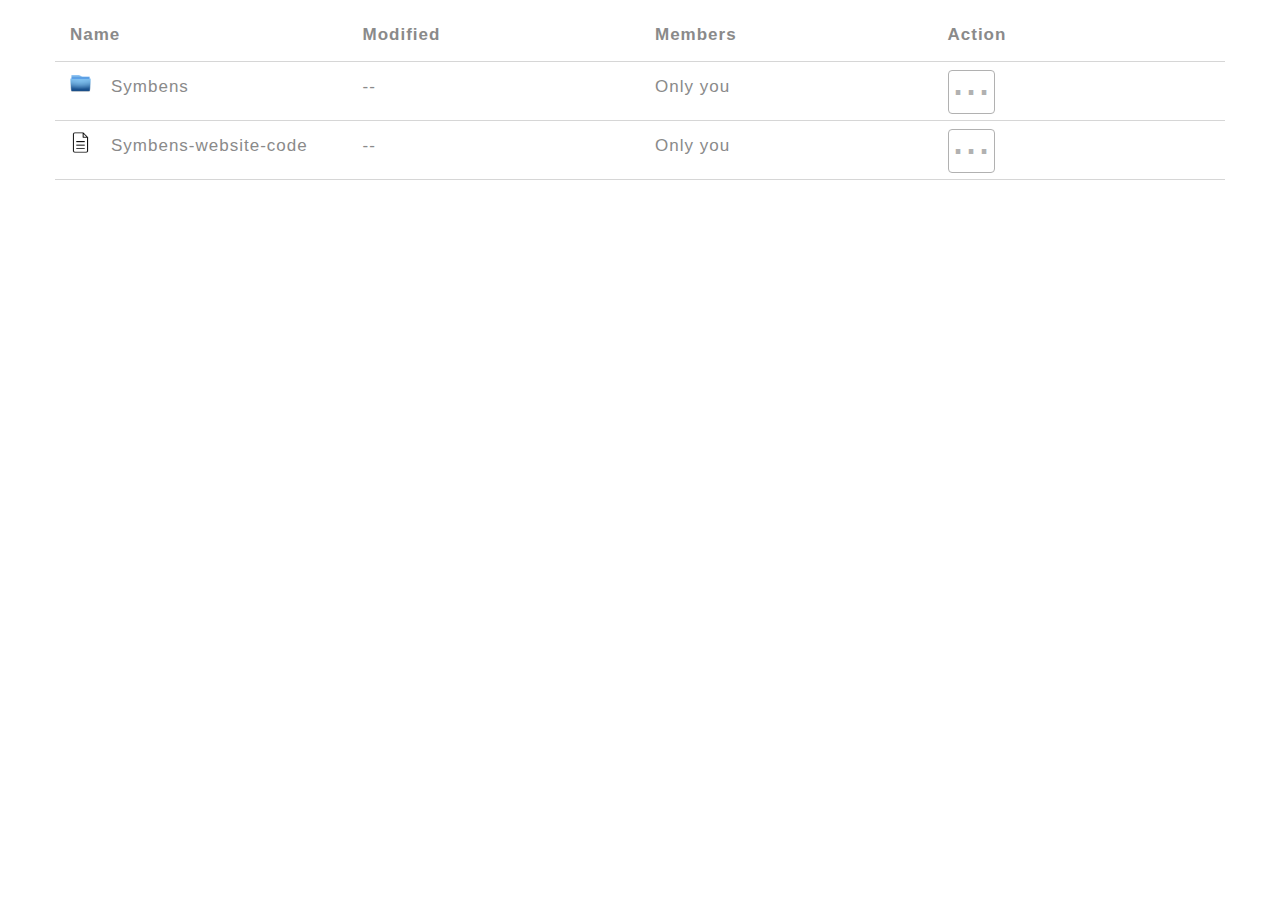
<file: drop-box/dropbox.html>
<!DOCTYPE html>
<html>
<head>
<title>drop-box</title>
  <meta charset="utf-8">
  <meta name="viewport" content="width=device-width, initial-scale=1">
  <link rel="stylesheet" href="https://maxcdn.bootstrapcdn.com/bootstrap/3.3.7/css/bootstrap.min.css">
  <script src="https://ajax.googleapis.com/ajax/libs/jquery/3.3.1/jquery.min.js"></script>
  <script src="https://maxcdn.bootstrapcdn.com/bootstrap/3.3.7/js/bootstrap.min.js"></script>
  <link rel="stylesheet" href="https://cdnjs.cloudflare.com/ajax/libs/font-awesome/4.7.0/css/font-awesome.min.css"> 
  <link href="https://fonts.googleapis.com/css?family=Noto+Sans:400,400i,700,700i&amp;subset=cyrillic,cyrillic-ext,devanagari,greek,greek-ext,latin-ext,vietnamese" rel="stylesheet">
  <link href="css/style.css" rel="stylesheet" />
</head>
<body>
<section class="min-drop-box">
<div class="container">
<div class="row one-min">
	<div class="col-xs-12 col-sm-3 col-md-3 col-lg-3 col-xl-3">
	<div class="inner-drop-heading">
		<h3>Name</h3>
	</div>
	</div>
	<div class="col-xs-12 col-sm-3 col-md-3 col-lg-3 col-xl-3">
	<div class="inner-drop-heading">
		<h3>Modified</h3>
	</div>
	</div>
	<div class="col-xs-12 col-sm-3 col-md-3 col-lg-3 col-xl-3">
	<div class="inner-drop-heading">
		<h3>Members</h3>
	</div>
	</div>
	<div class="col-xs-12 col-sm-3 col-md-3 col-lg-3 col-xl-3">
	<div class="inner-drop-heading">
		<h3>Action</h3>
	</div>
	</div>
</div>
<div class="row second">
	<div class="col-xs-12 col-sm-3 col-md-3 col-lg-3 col-xl-3">
	<div class="inner-drop-colom">
		<img src="img/folder.png">
		<h4>Symbens</h4>
	</div>
	</div>
<div class="col-xs-12 col-sm-3 col-md-3 col-lg-3 col-xl-3">
	<div class="inner-drop-colom">
		<h4>--</h4>
	</div>
	</div>
	<div class="col-xs-12 col-sm-3 col-md-3 col-lg-3 col-xl-3">
	<div class="inner-drop-colom">
		<h4>Only you</h4>
	</div>
	</div>
	<div class="col-xs-12 col-sm-3 col-md-3 col-lg-3 col-xl-3">
	<div class="inner-drop-colom">
	<div class="dropdown">
    <button type="button" class="btn btn-primary dropdown-toggle" data-toggle="dropdown">
     ...
    </button>
    <div class="dropdown-menu">
      <a class="dropdown-item" href="#">Link 1</a>
      <a class="dropdown-item" href="#">Link 2</a>
      <a class="dropdown-item" href="#">Link 3</a>
    </div>
  </div>
</div>
	</div>
	</div>
<div class="row second">
	<div class="col-xs-12 col-sm-3 col-md-3 col-lg-3 col-xl-3">
	<div class="inner-drop-colom">
		<img src="img/12.File-512.png">
		<h4>Symbens-website-code</h4>
	</div>
	</div>
<div class="col-xs-12 col-sm-3 col-md-3 col-lg-3 col-xl-3">
	<div class="inner-drop-colom">
		<h4>--</h4>
	</div>
	</div>
	<div class="col-xs-12 col-sm-3 col-md-3 col-lg-3 col-xl-3">
	<div class="inner-drop-colom">
		<h4>Only you</h4>
	</div>
	</div>
	<div class="col-xs-12 col-sm-3 col-md-3 col-lg-3 col-xl-3">
	<div class="inner-drop-colom">
	<div class="dropdown">
    <button type="button" class="btn btn-primary dropdown-toggle" data-toggle="dropdown">
     ...
    </button>
    <div class="dropdown-menu">
      <a class="dropdown-item" href="#">Link 1</a>
      <a class="dropdown-item" href="#">Link 2</a>
      <a class="dropdown-item" href="#">Link 3</a>
    </div>
  </div>
</div>
	</div>
	</div>
</div>	
</div>	
</section>
</body>
</html>
</file>
<file: drop-box/css/style.css>
/* min-css  */
li{list-style:none;}
a{text-decoration:none;}
ul {padding: 0;}
/* min-css end*/
.inner-drop-colom img {
    float: left;
    width: 8%;
    margin-right: 20px;
    margin-top: 5px;
}
section.min-drop-box .row {
    border-bottom: 1px solid #3333;padding:6px 0;
}
section.min-drop-box .row.one-min .col-sm-4.col-md-4.col-lg-4.col-xl-4{
	padding-left:0px;
}
.inner-drop-colom h4 {
    float: left;
}
.inner-drop-colom .dropdown button.btn.btn-primary.dropdown-toggle {
    font-size: 47px;
    line-height: 15px;
    vertical-align: text-top;
    padding: 0 3px 27px 3px;
    background: transparent;
    color: #b1b1b1;    outline: none;
    box-shadow: none;
    border: 1px solid #b1b1b1;
}
.inner-drop-colom .dropdown-menu a.dropdown-item {
    float: none;
    width: 100%;
    padding: 12px 9px;
    display: block;
    color: #b1b1b1;    text-decoration: none;
    font-size: 14px;
}
section.min-drop-box {
    color: #8a8a8a;
}
.inner-drop-heading h3 {
    font-size: 17px;
    font-weight: 600;
    letter-spacing: 1px;
}
.inner-drop-colom h4 {
    font-size: 17px;
    letter-spacing: 1px;
}
.inner-drop-colom  .open>.dropdown-menu {
    display: block;
    border: 1px solid #b1b1b1;
    box-shadow: none;
    margin-top: 6px;
}
/* media */
@media screen and (min-width:320px)and (max-width:767px){
.inner-drop-colom .open>.dropdown-menu {
    margin-top: 13px;
    width: 100%;
}
}
</file>
